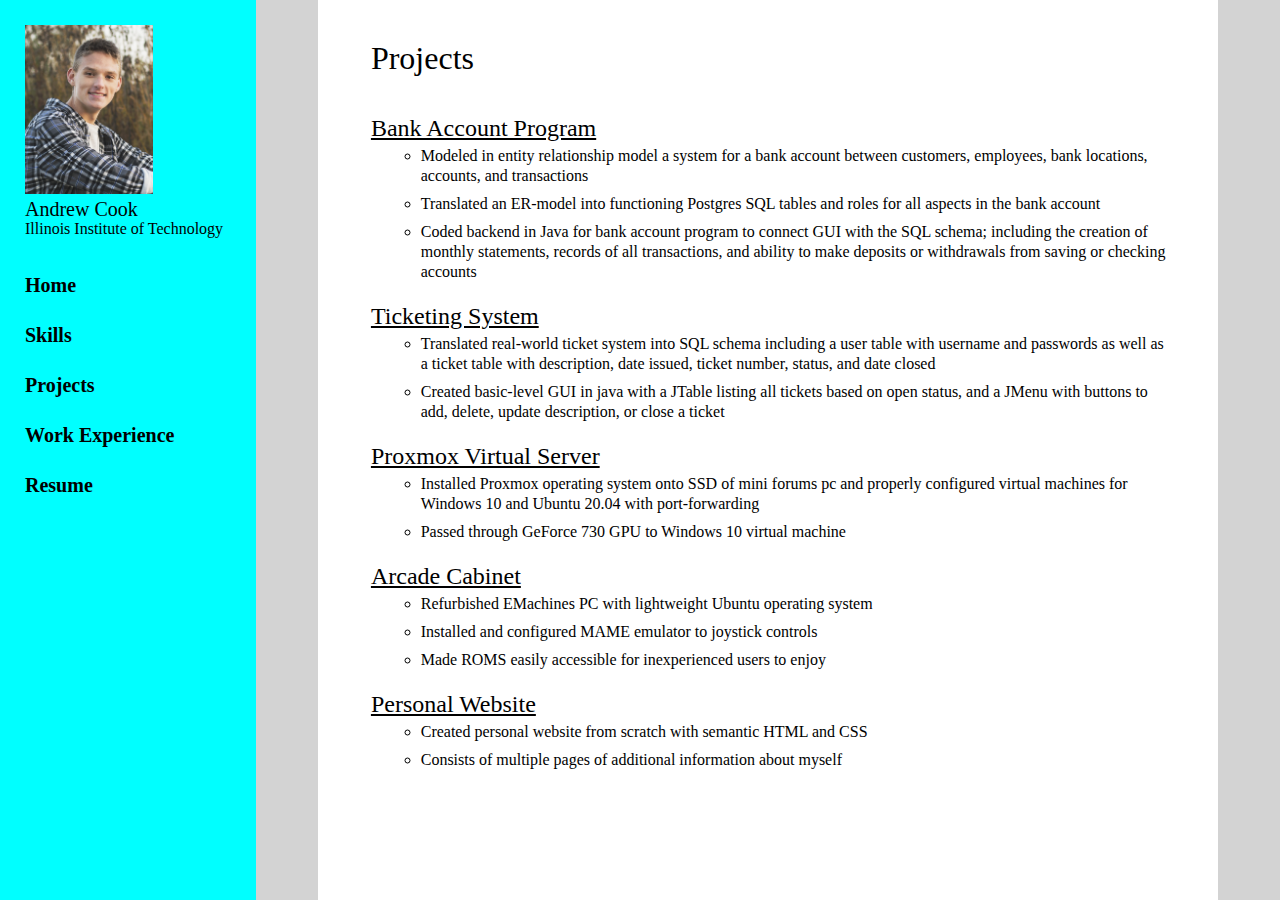
<file: projects/index.html>
<!DOCTYPE html>
<html lang="en">
    <head>
        <meta name="viewport" charset="utf-8" content="width=device-width, initial-scale=1">
        <title>Andrew Cook Projects</title>
        <link rel="stylesheet" href="../assets/css/screen.css">
    </head>
    <body>
        <header>
            <section id="title">
                <img id="profile" src="../assets/img/Drew-2019-20.JPG" alt="Picture of Andrew Cook">
                <h1>Andrew Cook</h1>
                <p>Illinois Institute of Technology</p>
            </section>
            <nav>
                <a href="../">Home</a>
                <a href="../skills/">Skills</a>
                <a href="">Projects</a>
                <a href="../work-experience/">Work Experience</a>
                <a href="../assets/pdf/AndrewSCookResume.pdf">Resume</a>
            </nav>
        </header>
        <main class="content">
            <section id="projects">
                <h2>Projects</h2>
                <section id="bank-program">
                    <h3>Bank Account Program</h3>
                    <ul>
                        <li>
                            Modeled in entity relationship model a system for a bank account between customers, employees, bank locations, accounts, and transactions
                        </li>
                        <li>
                            Translated an ER-model into functioning Postgres SQL tables and roles for all aspects in the bank account
                        </li>
                        <li>
                            Coded backend in Java for bank account program to connect GUI with the SQL schema; including the creation of monthly statements, records of all transactions, and ability to make deposits or withdrawals from saving or checking accounts
                        </li>
                    </ul>
                </section>
                <section id="ticket-system">
                    <h3>Ticketing System</h3>
                    <ul>
                        <li>
                            Translated real-world ticket system into SQL schema including a user table with username and passwords as well as a ticket table with description, date issued, ticket number, status, and date closed
                        </li>
                        <li>
                            Created basic-level GUI in java with a JTable listing all tickets based on open status, and a JMenu with buttons to add, delete, update description, or close a ticket
                        </li>
                    </ul>
                </section>
                <section id="proxmox">
                    <h3>Proxmox Virtual Server</h3>
                    <ul>
                        <li>
                            Installed Proxmox operating system onto SSD of mini forums pc and properly configured virtual machines for Windows 10 and Ubuntu 20.04 with port-forwarding
                        </li>
                        <li>
                            Passed through GeForce 730 GPU to Windows 10 virtual machine
                        </li>
                    </ul>
                </section>
                <section id="arcade">
                    <h3>Arcade Cabinet</h3>
                    <ul>
                        <li>
                            Refurbished EMachines PC with lightweight Ubuntu operating system
                        </li>
                        <li>
                            Installed and configured MAME emulator to joystick controls
                        </li>
                        <li>
                            Made ROMS easily accessible for inexperienced users to enjoy
                        </li>
                    </ul>
                </section>
                <section id="personal-website">
                    <h3>Personal Website</h3>
                    <ul>
                        <li>
                            Created personal website from scratch with semantic HTML and CSS
                        </li>
                        <li>
                            Consists of multiple pages of additional information about myself
                        </li>
                    </ul>
                </section>
            </section>
        </main>
    </body>
</html>
</file>
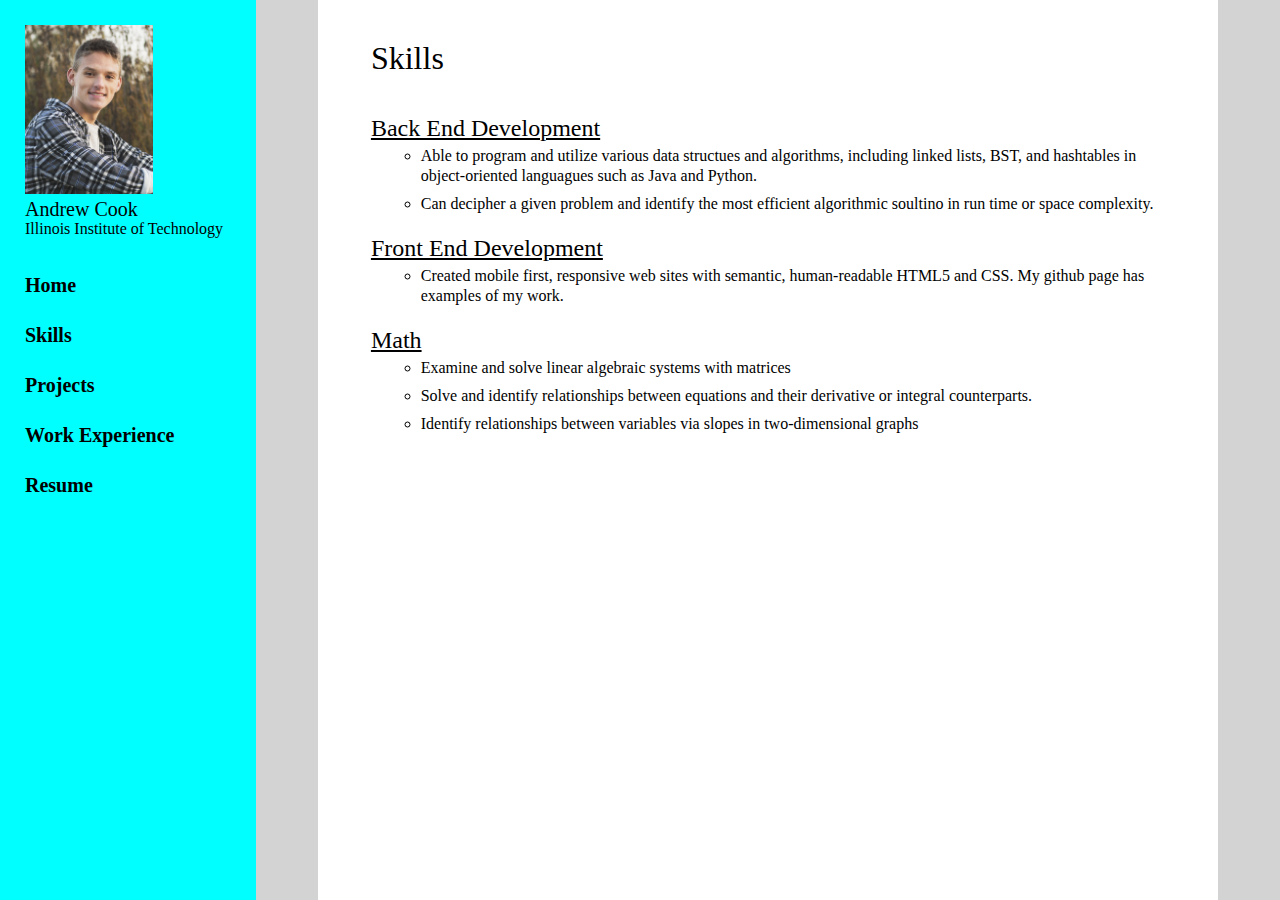
<file: skills/index.html>
<!DOCTYPE html>
<html lang="en">
    <head>
        <meta name="viewport" charset="utf-8" content="width=device-width, initial-scale=1">
        <title>Andrew Cook Skills</title>
        <link rel="stylesheet" href="../assets/css/screen.css">
    </head>
    <body>
        <header>
            <section id="title">
                <img id="profile" src="../assets/img/Drew-2019-20.JPG" alt="Picture of Andrew Cook">
                <h1>Andrew Cook</h1>
                <p>Illinois Institute of Technology</p>
            </section>
            <nav>
                <a href="../">Home</a>
                <a href="">Skills</a>
                <a href="../projects/">Projects</a>
                <a href="../work-experience/">Work Experience</a>
                <a href="../assets/pdf/AndrewSCookResume.pdf">Resume</a>
            </nav>
        </header>
        <main class="content">
            <section id="skills">
                <h2>Skills</h2>
                <h3>Back End Development</h3>
                <ul>
                    <li>
                        Able to program and utilize various data structues and algorithms, including linked lists, BST, and hashtables in object-oriented languagues such as Java and Python. 
                    </li>
                    <li>
                        Can decipher a given problem and identify the most efficient algorithmic soultino in run time or space complexity.
                    </li>
                </ul>
                <h3>Front End Development</h3>
                <ul>
                    <li>
                        Created mobile first, responsive web sites with semantic, human-readable HTML5 and CSS. My github page has examples of my work.
                    </li>
                </ul>
                <h3>Math</h3>
                <ul>
                    <li>
                        Examine and solve linear algebraic systems with matrices
                    </li>
                    <li>
                        Solve and identify relationships between equations and their derivative or integral counterparts.
                    </li>
                    <li>
                        Identify relationships between variables via slopes in two-dimensional graphs
                    </li>
                </ul>
            </section>
        </main>
    </body>
</html>
</file>
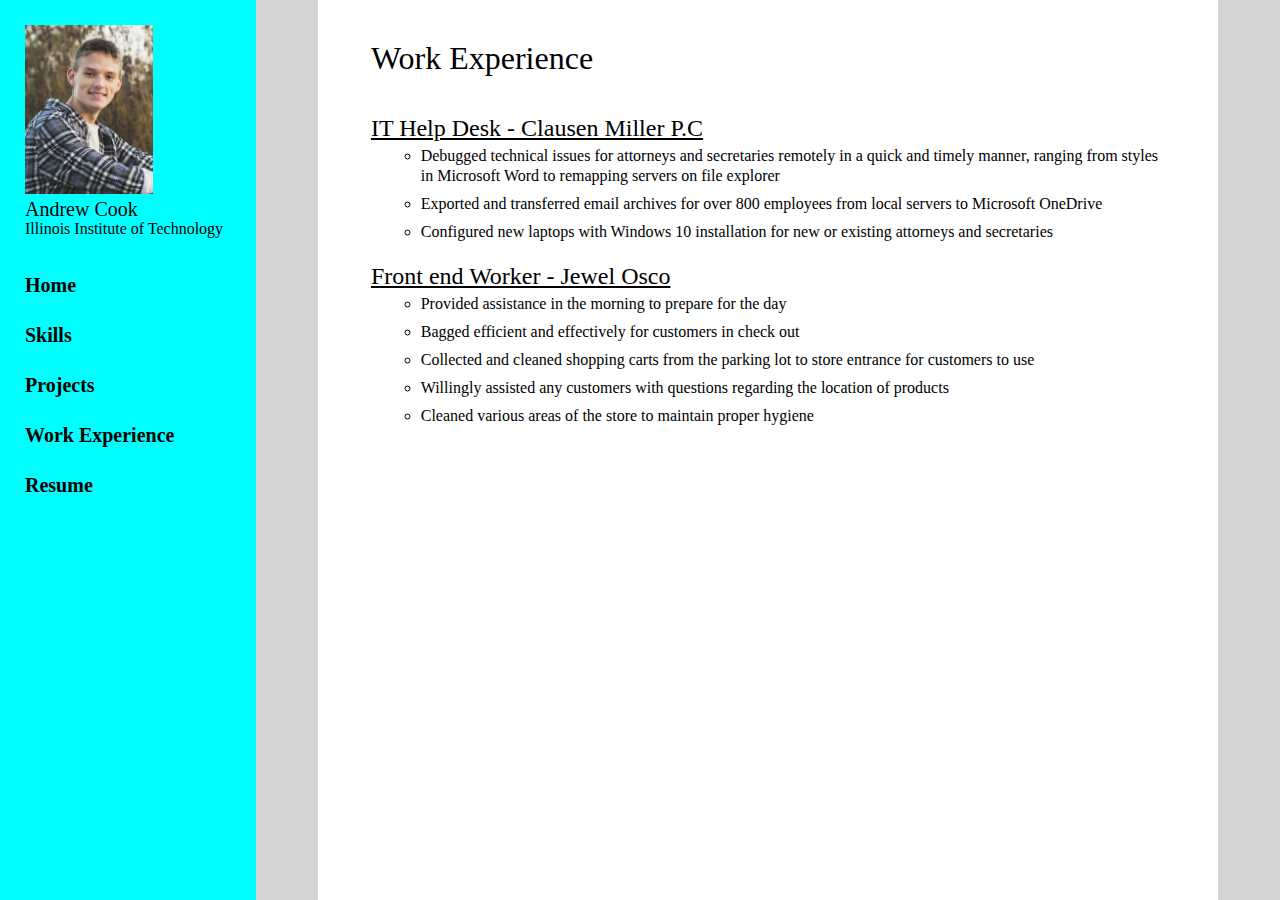
<file: work-experience/index.html>
<!DOCTYPE html>
<html lang="en">
    <head>
        <meta name="viewport" charset="utf-8" content="width=device-width, initial-scale=1">
        <title>Andrew Cook Work Experience</title>
        <link rel="stylesheet" href="../assets/css/screen.css">
    </head>
    <body>
        <header>
            <section id="title">
                <img id="profile" src="../assets/img/Drew-2019-20.JPG" alt="Picture of Andrew Cook">
                <h1>Andrew Cook</h1>
                <p>Illinois Institute of Technology</p>
            </section>
            <nav>
                <a href="../">Home</a>
                <a href="../skills/">Skills</a>
                <a href="../projects/">Projects</a>
                <a href="">Work Experience</a>
                <a href="../assets/pdf/AndrewSCookResume.pdf">Resume</a>
            </nav>
        </header>
        <main class="content">
            <section id="work-experience">
                <h2>Work Experience</h2>
                <section id="clausen">
                    <h3>IT Help Desk - Clausen Miller P.C</h3>
                    <ul>
                        <li>Debugged technical issues for attorneys and secretaries remotely in a quick and timely manner, ranging from styles in Microsoft Word to remapping servers on file explorer</li>
                        <li>Exported and transferred email archives for over 800 employees from local servers to Microsoft OneDrive</li>
                        <li>Configured new laptops with Windows 10 installation for new or existing attorneys and secretaries</li>
                    </ul>
                </section>
                <section id="jewel">
                    <h3>Front end Worker - Jewel Osco</h3>
                    <ul>
                        <li>Provided assistance in the morning to prepare for the day</li>
                        <li>Bagged efficient and effectively for customers in check out</li>
                        <li>Collected and cleaned shopping carts from the parking lot to store entrance for customers to use</li>
                        <li>Willingly assisted any customers with questions regarding the location of products</li>
                        <li>Cleaned various areas of the store to maintain proper hygiene</li>
                    </ul>
                </section>
            </section>
        </main>
    </body>
</html>
</file>
<file: assets/css/screen.css>
/* http://meyerweb.com/eric/tools/css/reset/
   v2.0 | 20110126
   License: none (public domain)
*/
/* stylelint-disable*/
a,abbr,acronym,address,applet,article,aside,audio,b,big,blockquote,body,canvas,caption,center,cite,code,dd,del,details,dfn,div,dl,dt,em,embed,fieldset,figcaption,figure,footer,form,h1,h2,h3,h4,h5,h6,header,hgroup,html,i,iframe,img,ins,kbd,label,legend,li,mark,menu,nav,object,ol,output,p,pre,q,ruby,s,samp,section,small,span,strike,strong,sub,summary,sup,table,tbody,td,tfoot,th,thead,time,tr,tt,u,ul,var,video{margin:0;padding:0;border:0;font:inherit;vertical-align:baseline}article,aside,details,figcaption,figure,footer,header,hgroup,main,menu,nav,section{display:block}html{line-height:1}body{line-height:inherit}ol,ul{list-style:none}blockquote,q{quotes:none}blockquote:after,blockquote:before,q:after,q:before{content:'';content:none}table{border-collapse:collapse;border-spacing:0}
/* stylelint-enable */

/* Begin site styles below */

html {
    font-size: 16px;
    line-height: 20px;
    font-family: Georgia, 'Times New Roman', Times, serif;
    height:fit-content;
}

body {
    background-color: white;
    height: fit-content;
}

header {
    background-color: aqua;
    display: flex;
    flex-direction: column;
    width: 100%;
    min-height: 100%;
}

aside {
    display: flex;
    justify-content: center;
}

main {
    display: flex;
    justify-content: center;
}

#about-me,
#skills,
#projects,
#work-experience {
    width: 100%;
    max-width: 900px;
    background-color: white;
    min-height: 100vh;
    max-height: 100%;
}

h1 {
    font-size: 1.25em;
    margin-top: 2vw;
    margin-bottom: 2vw;
    order: 1;
}

header p {
    order: 3;
    margin-top: 2vw;
    margin-bottom: 2vw;
}

#profile {
    height: 8vw;
    order: 2;
}

#family {
    max-width: 60%;
}

nav {
    margin-top: 1em;
    display: flex;
    flex-direction: column;
}

header a {
    text-decoration: none;
    color: black;
    font-weight: bold;
    font-size: 1.25em;
    padding-top: 0.5em;
    padding-bottom: 0.5em;
    padding-left: 25px;
    margin-top: 0.5em;
    background-color: lightgray;
}

header a:hover {
    background-color: white;
}

h2 {
    font-size: 2em;
    margin-top: 48px;
    margin-bottom: 50px;
    margin-left: 5.88%;
}

h3 {
    font-size: 1.5em;
    margin-left: 5.88%;
    text-decoration: underline;
}

#about-me p {
    margin-left: 5.88%;
    margin-right: 5.88%;
    padding-bottom: 10px;
}

#skills li,
#proxmox li,
#arcade li,
#personal-website li,
#jewel li,
#bank-program li,
#ticket-system li,
#clausen li {
    margin-left: 5.88%;
    margin-right: 5.88%;
    padding-bottom: 0.5em;
    list-style-type: circle;
}

footer {
    position: absolute;
    margin-left: 25px;
    bottom: 1%;
    display: flex;
    flex-direction: row;
    width: 20%;
    visibility: hidden;
}

footer img {
    max-width: 25%;
}

button {
    max-width: 8vw;
    height: fit-content;
}

button img {
    top: 25px;
    margin-left: 2%;
    visibility: visible;
    max-width: 100%;
    min-width: 30px;
}

#title {
    width: 100%;
    display: flex;
    justify-content: space-around;
}

#skills ul,
#proxmox ul,
#arcade ul,
#personal-website ul,
#jewel ul,
#bank-program ul,
#ticket-system ul,
#clausen ul {
    margin-top: 0.5em;
    margin-bottom: 1em;
    margin-left: 5.88%;
}


@media screen and (min-width: 500px) {
    nav {
        flex-direction: row;
        justify-content: space-evenly;
    }

    header a {
        padding-left: 0;
        background-color: aqua;
    }
}

@media screen and (min-width: 730px) { 
    
    footer {
        visibility: visible;
    }

    header:not(nav) {
        position: absolute;
        background-color: aqua;
        width: 20%;
        height: 100%;
        visibility: visible;
        display: block;
    }

    body {
        background-color: lightgrey;
    }

    main {
        margin-left: 20%;
    }

    button {
        display: none;
    }

    nav {
        flex-direction: column;
        padding-left: 0;
    }

    header p {
        margin-left: 25px;
        margin-top: 0;
        margin-bottom: 0;
    }

    header a {
        font-size: 1.25em;
        padding-left: 25px;
    }

    h1 {
        margin-top: 0;
        margin-bottom: 0;
        margin-left: 25px;
    }

    #about-me {
        margin-top: 0;
    }

    #profile {
        max-width: 50%;
        margin-top: 25px;
        margin-left: 25px;
        height:fit-content;
    }

    #title {
        display: block;
    }
}
</file>
